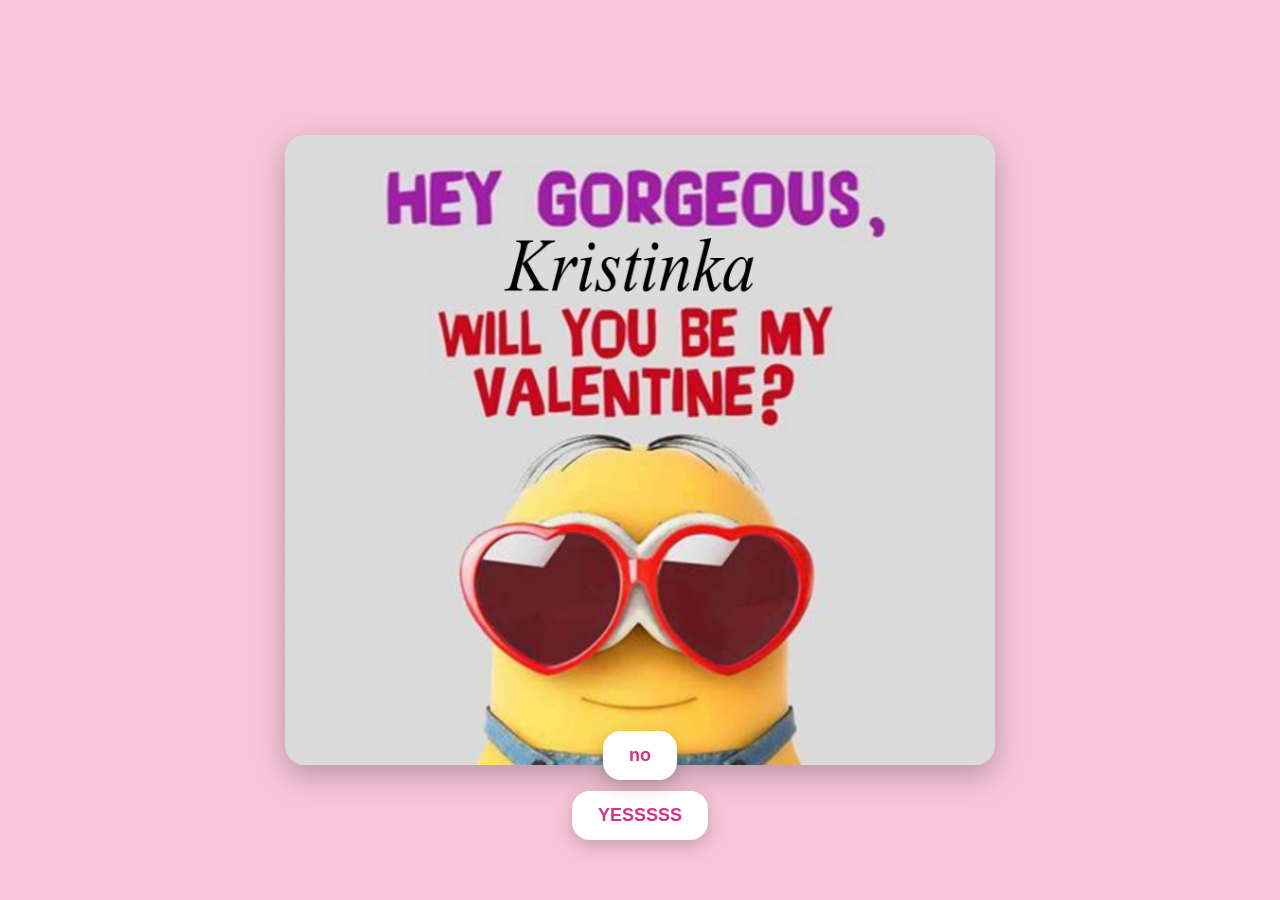
<file: index.html>
<!DOCTYPE html>
<html>
<head>
  <meta name="viewport" content="width=device-width, initial-scale=1, viewport-fit=cover">
  <link rel="stylesheet" href="static/style.css">
</head>
<body>

<div class="center-container">
  <img src="static/mainPage.jpg" class="main-img" alt="">
</div>

<div class="bottom-center">
  <a href="yes.html" class="btn" id="btn1">YESSSSS</a>
</div>

<a href="page2.html" class="btn" id="btn2">no</a>

<script>
  const btn2 = document.getElementById("btn2");
  const btn1 = document.getElementById("btn1");
  let scale = 1;

  btn2.addEventListener("click", function(e) {
    e.preventDefault();

    
    btn1.style.transform = "scale(1.15)";

    
    scale *= 0.9;
    btn2.style.transform = `scale(${scale})`;

    
    const padding = 10;
    const minY = window.innerHeight * 0.65;
    const maxY = window.innerHeight - btn2.offsetHeight - padding;
    const maxX = window.innerWidth - btn2.offsetWidth - padding;

    const x = Math.random() * maxX;
    const y = Math.random() * (maxY - minY) + minY;

    btn2.style.position = "fixed";
    btn2.style.left = x + "px";
    btn2.style.top = y + "px";
    btn2.style.bottom = "auto";
  });
</script>

</body>
</html>
</file>
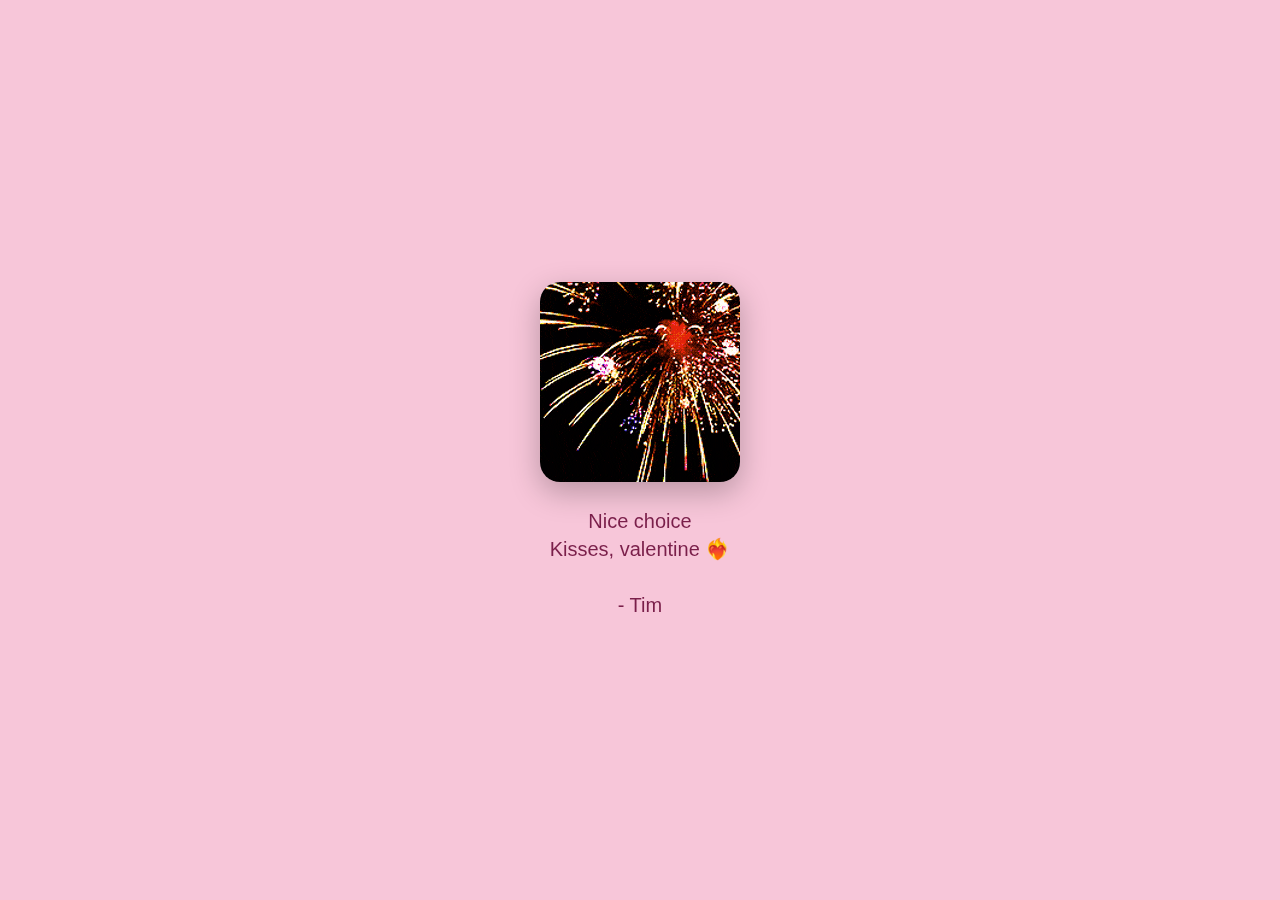
<file: yes.html>
<!DOCTYPE html>
<html>
<head>
  <meta name="viewport" content="width=device-width, initial-scale=1, viewport-fit=cover">
  <link rel="stylesheet" href="static/style.css">
</head>
<body>

<div class="page-column">
  <img src="static/200w.gif" class="main-img" alt="">
  <div class="page-text">
    Nice choice <br>
        Kisses, valentine ❤️‍🔥

        <br><br>- Tim
  </div>
</div>



</body>
</html>
</file>
<file: static/style.css>
html, body {
    margin: 0;
    padding: 0;
    height: 100%;
    background: #f7c6d9; 
    font-family: -apple-system, BlinkMacSystemFont, sans-serif;
}


.center-container {
    position: fixed;
    inset: 0;
    display: flex;
    justify-content: center;
    align-items: center;
    flex-direction: column;
}


.main-img {
    max-width: 90%;
    max-height: 70%;
    object-fit: contain;
    border-radius: 20px;
    box-shadow: 0 10px 30px rgba(0,0,0,0.25);
}


.buttons {
    position: fixed;
    bottom: 50px;
    width: 100%;
    display: flex;
    justify-content: center;
    gap: 20px;
}


.btn {
    padding: 14px 26px;
    border-radius: 18px;
    background: white;
    color: #d63384;
    text-decoration: none;
    font-size: 18px;
    font-weight: 600;
    box-shadow: 0 6px 18px rgba(0,0,0,0.2);
    transition: transform 0.1s, box-shadow 0.1s;
}

.btn:active {
    transform: scale(0.95);
    box-shadow: 0 2px 8px rgba(0,0,0,0.2);
}


.btn-move {
    position: fixed;   
    left: 50%;
    transform: translateX(-50%);
}


.btn-grow {
    transform: scale(1.12);
}


.bottom-center {
    position: fixed;
    bottom: 60px;
    width: 100%;
    display: flex;
    justify-content: center;
}


#btn2 {
    position: fixed;
    left: 50%;
    bottom: 120px;
    transform: translateX(-50%) scale(1);
    transition: left 0.25s ease, top 0.25s ease, transform 0.15s ease;
}



.page-column {
    position: fixed;
    inset: 0;
    display: flex;
    flex-direction: column;
    justify-content: center;
    align-items: center;
}


.page-text {
    margin-top: 25px;
    padding: 0 25px;
    text-align: center;
    font-size: 20px;
    color: #7a1f4a;
    line-height: 1.4;
    max-width: 500px;
}
</file>
